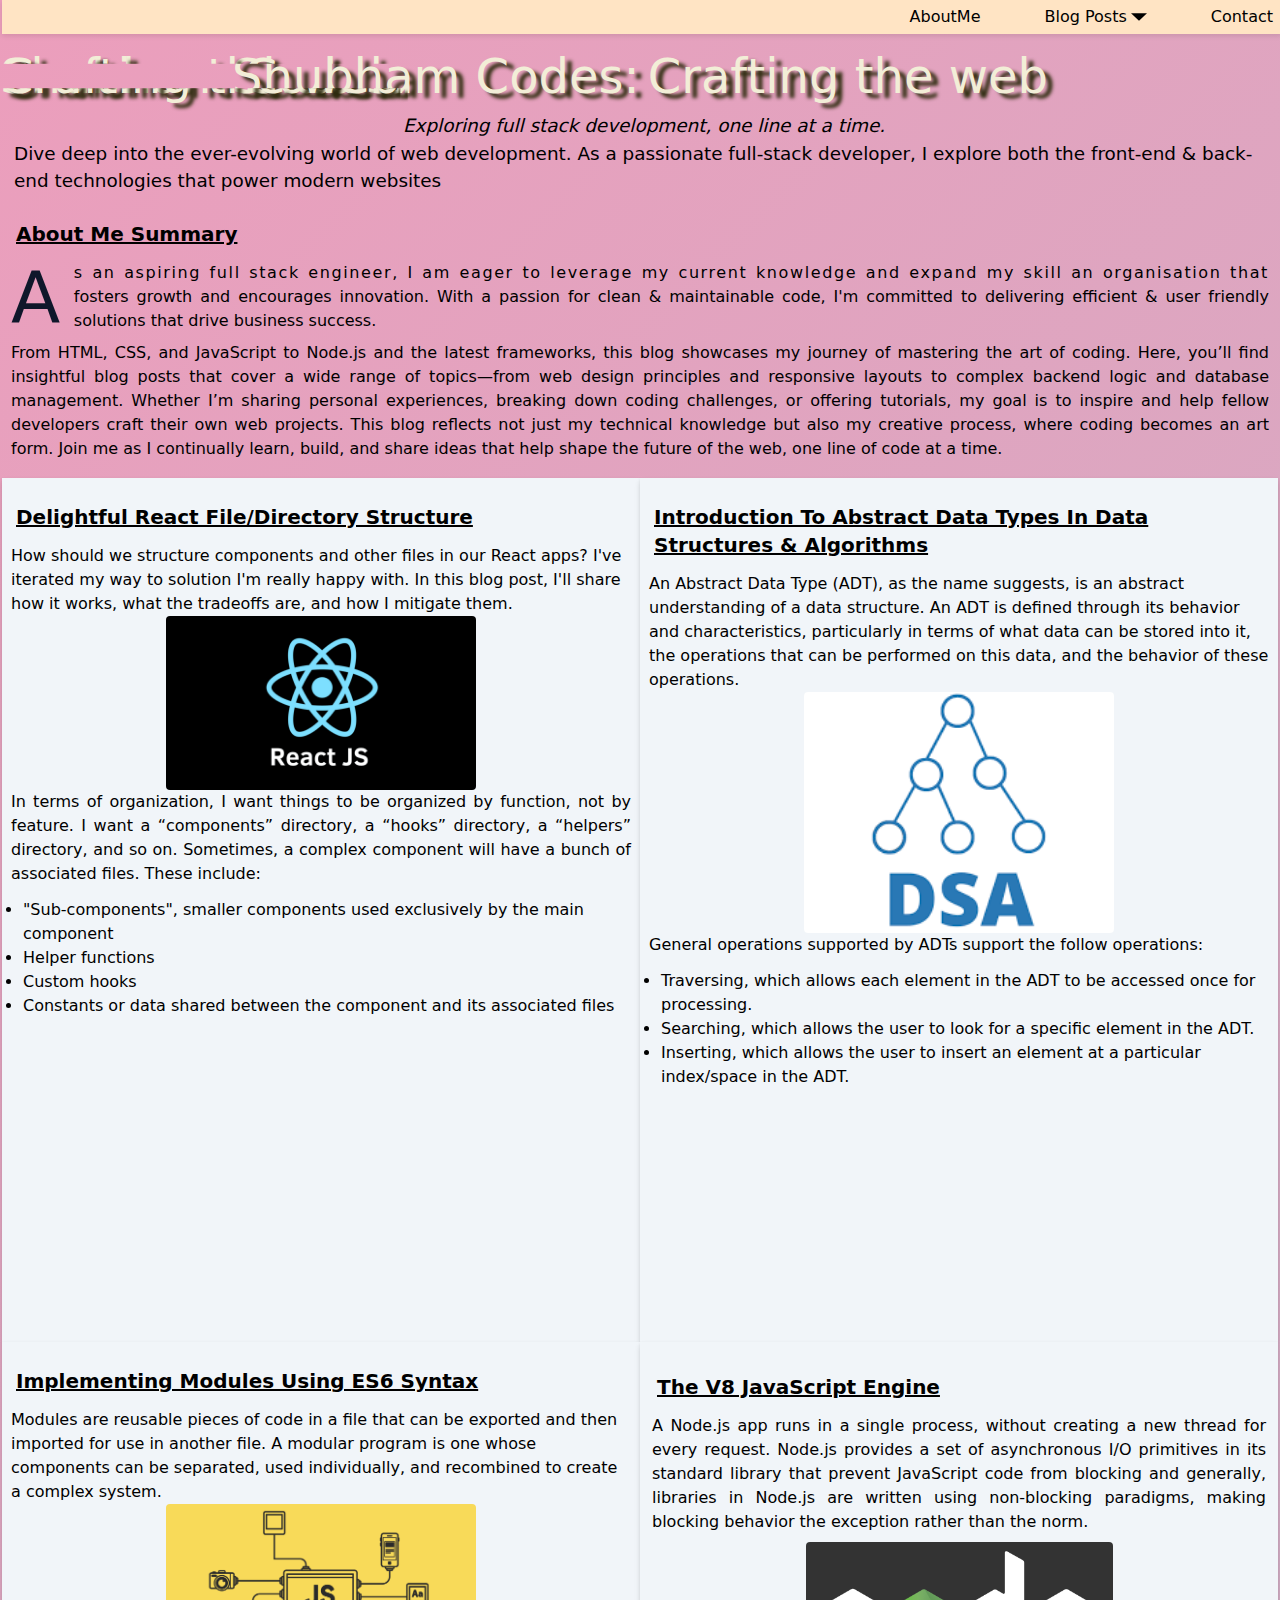
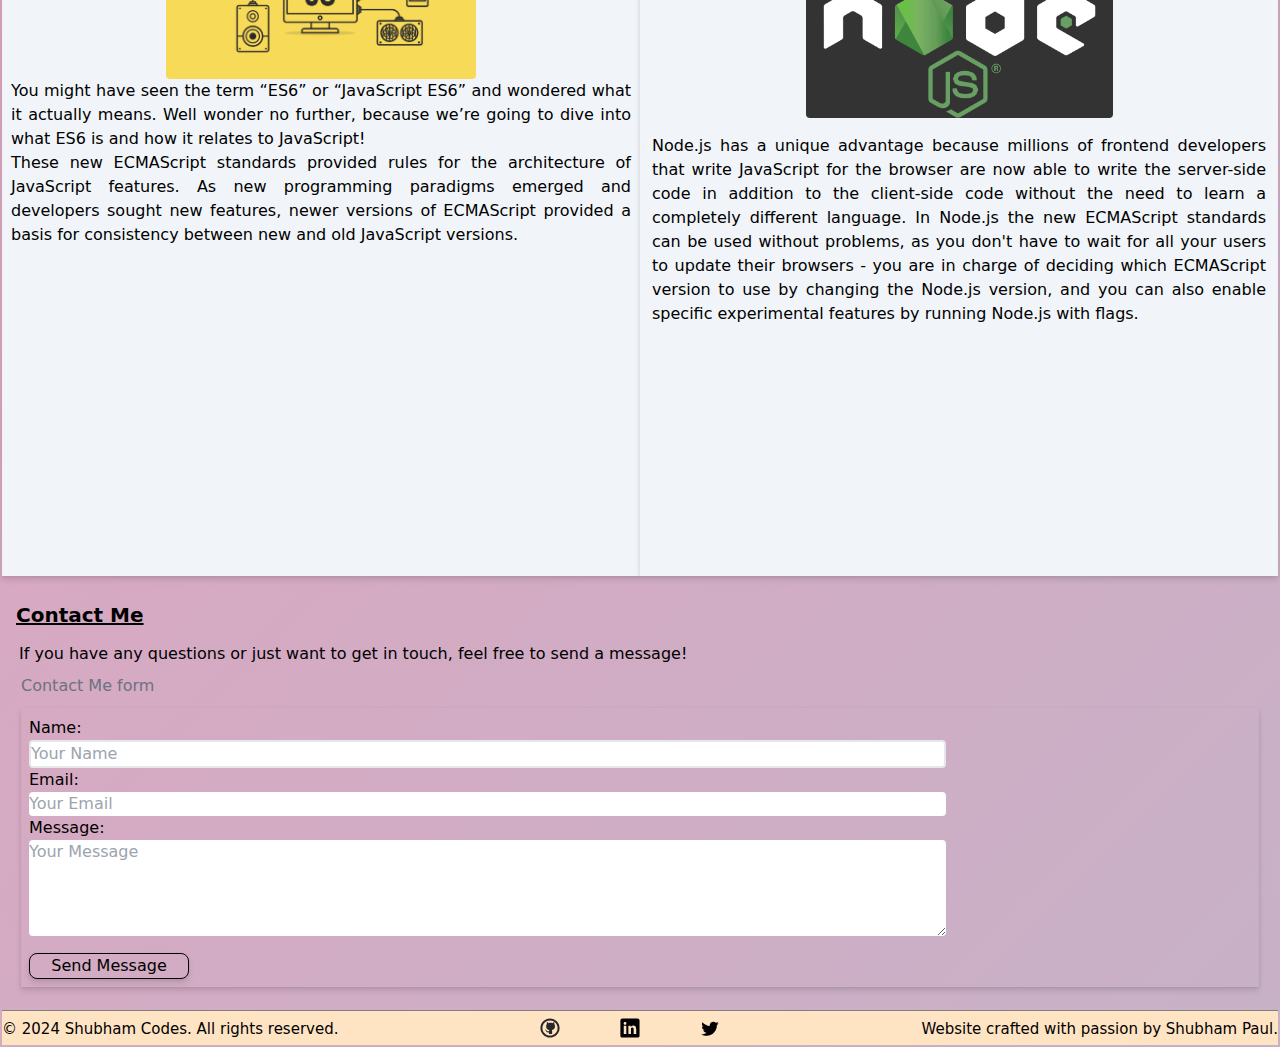
<file: lecture.html>
<!DOCTYPE html>

<html lang="en">
  <head>
    <meta charset="UTF-8" />
    <meta name="viewport" content="width=device-width, initial-scale=1.0" />
    <link rel="stylesheet" href="indexResp.css" />
    <link rel="stylesheet" href="soutput.css" />
    <link rel="shortcut icon" href="./img/334602_blog_blogger_blogging_diary_log_icon.png" type="image/png"/>
    <title>Personal Blog</title>
  </head>
  <body>
        <!-- Header Section: Contains the main title and a brief description -->
    <header>
        <div class="headerData">
                        <!-- Main title of the blog -->
            <div class="title md:flex-row md:justify-center md:gap-2">
              <h1 class="animatedTitle" title="Shubham Codes:">Shubham Codes: </h1>
              <h1 class="animatedTitle2" title="Crafting the web">Crafting the web</h1>
            </div>
                        <!-- Short description or tagline -->
            <span class="pl-2 text-justify"><em>Exploring full stack development, one line at a time.</em></span>
            <!-- Additional description about your blog -->
            <span class="pl-3">Dive deep into the ever-evolving world of web development. As a
            passionate full-stack developer, I explore both the front-end & back-end
            technologies that power modern websites</span>
        </div>
    </header>
    <main>
        <!-- Navigation Bar: Provides links to different sections of the page -->

        <nav class="w-full">
          <ul class="ulClass">
            <!-- Each list item links to an ID (section) in the page -->

            <li><a href="#aboutMe" class="hover:text-amber-700">AboutMe</a></li>
            <li class="relative group">
              <a href="#" class="hover:text-amber-700 group flex items-center gap-1">Blog Posts
                <?xml version="1.0" ?><!DOCTYPE svg  PUBLIC '-//W3C//DTD SVG 1.1//EN'  'http://www.w3.org/Graphics/SVG/1.1/DTD/svg11.dtd'><svg class="transform group-hover:rotate-180 fill-current group-hover:text-amber-700 transition-transform" enable-background="new 0 0 48 48" height="16px" id="Layer_3" version="1.1" viewBox="0 0 48 48" width="16px" xml:space="preserve" xmlns="http://www.w3.org/2000/svg" xmlns:xlink="http://www.w3.org/1999/xlink"><polygon points="0,12.438 48,12.438 24,35.562 "/></svg>
              </a>
              <ul class="absolute hidden group-hover:block text-slate-800 p-2 space-y-2 rounded shadow-lg">
                <li><a href="#blog1" class="block px-4 py-2 hover:bg-gray-200 hover:text-amber-700">React</a></li>
                <li><a href="#blog2" class="block px-4 py-2 hover:bg-gray-200 hover:text-amber-700">DSA</a></li>
                <li><a href="#blog3" class="block px-4 py-2 hover:bg-gray-200 hover:text-amber-700">JavaScript</a></li>
                <li><a href="#blog4" class="block px-4 py-2 hover:bg-gray-200 hover:text-amber-700">NodeJs</a></li>
              </ul>
            </li>
            <li><a href="#contact" class="hover:text-amber-700">Contact</a></li>
          </ul>
        </nav>

        <!-- About Me Section: Brief summary about yourself and your goals -->
         <section id="aboutMe">
          <h2 class="textDecoration ">About me summary</h2>
          <p class="textDecoration2 first-line:tracking-widest
          first-letter:text-7xl first-letter:font-medium first-letter:text-slate-900
          first-letter:mr-3 first-letter:float-left"> As an aspiring full stack engineer, I am eager to leverage my current knowledge and expand my skill an organisation that fosters growth and encourages innovation. With a passion for clean & maintainable code, I'm committed to delivering efficient & user friendly solutions that drive business success.</p>
          <p class="textDecoration2">From HTML, CSS, and JavaScript to Node.js and the latest frameworks,
            this blog showcases my journey of mastering the art of coding. Here,
            you’ll find insightful blog posts that cover a wide range of topics—from
            web design principles and responsive layouts to complex backend logic
            and database management. Whether I’m sharing personal experiences,
            breaking down coding challenges, or offering tutorials, my goal is to
            inspire and help fellow developers craft their own web projects. This
            blog reflects not just my technical knowledge but also my creative
            process, where coding becomes an art form. Join me as I continually
            learn, build, and share ideas that help shape the future of the web, one
            line of code at a time.</p>
          </section>
          
          <div class="gridContainer ">
            <section id="blog1" class="boxShadow custom-hover-translate bg-slate-100">
              <!-- Blog Post 1: React File/Directory Structure -->
              <h2 class="textDecoration">Delightful React File/Directory Structure</h2>
              <span class="textDecoration2">How should we structure components and other files in our React apps? I've iterated my way to solution I'm really happy with. In this blog post, I'll share how it works, what the tradeoffs are, and how I mitigate them.</span>
              <!-- Image and embedded YouTube video related to React -->
              <div class="sm:flex sm:justify-center ">
                <img class="w-full sm:w-1/2 rounded aspect-auto" src="./img/1625909824541.png" alt="react" />
              </div>
              <p class=" mb-0 text-base text-justify"> In terms of organization, I want things to be organized by function, not
                by feature. I want a “components” directory, a “hooks” directory, a
                “helpers” directory, and so on. Sometimes, a complex component will have
                a bunch of associated files. These include:
                <ul class="p-3">
                  <li class="list-disc">"Sub-components", smaller components used exclusively by the main component</li>
                  <li class="list-disc">Helper functions</li>
                  <li class="list-disc">Custom hooks</li>
                  <li class="list-disc">Constants or data shared between the component and its associated files</li>
                </ul>
              </p>
              <div class="sm:flex sm:justify-center"> 
                <iframe class="w-full sm:w-2/3 rounded aspect-video" src="https://www.youtube.com/embed/ANrYhHN8Dl4?si=bQy2yUdGvqSw9Nqn" frameborder="0" allowfullscreen></iframe>
              </div>
            </section>
            <!-- Another blog post from the nav bar Data Structures & Algorithms -->
            <section id="blog2" class="boxShadow custom-hover-translate2 bg-slate-100">
              <h2 class="textDecoration">Introduction to Abstract Data Types in Data Structures & Algorithms</h2>
              <span class="textDecoration2">An Abstract Data Type (ADT), as the name suggests, is an abstract understanding of a data structure. An ADT is defined through its behavior and characteristics, particularly in terms of what data can be stored into it, the operations that can be performed on this data, and the behavior of these operations.
              </span>
              <div class="sm:flex sm:justify-center">
              <img class="w-full sm:w-1/2 aspect-auto rounded" src="./img/images.png" alt="js" />
            </div>
            <p class=" mb-0 text-base text-justify">
              General operations supported by ADTs support the follow operations:
              <ul class="p-3" >
                <li class="list-disc">Traversing, which allows each element in the ADT to be accessed once for processing.</li>
                <li class="list-disc">Searching, which allows the user to look for a specific element in the ADT.</li>
                <li class="list-disc">Inserting, which allows the user to insert an element at a particular index/space in the ADT.</li>
              </ul>
            </p>
            <div class="sm:flex sm:justify-center">
              <iframe class="w-full sm:w-2/3 aspect-video rounded" src="https://www.youtube.com/embed/wy0TPi9M7VM?si=OGGJeJYQgjWcHLiH" frameborder="0" allowfullscreen></iframe>
            </div>
            
            </section>
            <!-- Blog Post about Javascript ES6 Modules -->
            <section id="blog3" class="boxShadow custom-hover-translate bg-slate-100">
              <h2 class="textDecoration">Implementing Modules using ES6 Syntax</h2>
              <span class="textDecoration2">Modules are reusable pieces of code in a file that can be exported and then imported for use in another file. A modular program is one whose components can be separated, used individually, and recombined to create a complex system.</span>
              <div class=" sm:flex sm:justify-center">
              <img class="w-full sm:w-1/2 rounded" src="./img/1624595838012.png" alt="Js" />
            </div>
            <p class="textDecoration2">
              You might have seen the term “ES6” or “JavaScript ES6” and wondered what it actually means. Well wonder no further, because we’re going to dive into what ES6 is and how it relates to JavaScript!
              <br>These new ECMAScript standards provided rules for the architecture of JavaScript features. As new programming paradigms emerged and developers sought new features, newer versions of ECMAScript provided a basis for consistency between new and old JavaScript versions.
            </p>
            <div class="sm:flex sm:justify-center">
              <iframe class="w-full sm:w-2/3 aspect-video rounded" src="https://www.youtube.com/embed/nZ1DMMsyVyI?si=NzTc7zr2_DwCx-4V" frameborder="0" allowfullscreen></iframe>
            </div>
            </section>
            <section id="blog4" class="boxShadow custom-hover-translate bg-slate-100 p-3 flex flex-col">
              <!-- Blog Title -->
              <h2 class="textDecoration text-2xl font-semibold mb-4">The V8 JavaScript Engine</h2>
              
              <!-- Blog Description -->
              <span class="textDecoration2 text-base mb-4">
                A Node.js app runs in a single process, without creating a new thread for every request. Node.js provides a set of asynchronous I/O primitives in its standard library that prevent JavaScript code from blocking and generally, libraries in Node.js are written using non-blocking paradigms, making blocking behavior the exception rather than the norm.
              </span>
              
              <!-- Image -->
              <div class="sm:flex sm:justify-center mb-4">
                <img class="w-full sm:w-1/2 rounded" src="./img/nodejs_frameworks_cover.png" alt="react" />
              </div>
          
              <!-- Blog Paragraph with a list -->
              <p class="textDecoration2 text-base mb-4">
                Node.js has a unique advantage because millions of frontend developers that write JavaScript for the browser are now able to write the server-side code in addition to the client-side code without the need to learn a completely different language. In Node.js the new ECMAScript standards can be used without problems, as you don't have to wait for all your users to update their browsers - you are in charge of deciding which ECMAScript version to use by changing the Node.js version, and you can also enable specific experimental features by running Node.js with flags.
              </p>
          
              <!-- Embedded YouTube video (iframe) -->
              <div class="sm:flex sm:justify-center">
                <iframe class="w-full sm:w-2/3 aspect-video rounded" src="https://www.youtube.com/embed/32M1al-Y6Ag?si=vTcRBKWZHD_8lz8b" title="YouTube video player" frameborder="0" allowfullscreen></iframe>
              </div>
            </section>
          
          </div>

          <!-- Contact Form Section: Allows visitors to reach out via a form -->
          <section aria-labelledby="contact-heading">
            <h2 id="contact-heading" class="textDecoration">Contact Me</h2>
            <p class="textDecoration2 pl-2">If you have any questions or just want to get in touch, feel free to send a message!</p>
          
            <form action="/submit" method="POST">
              <fieldset id="contact">
                <legend class="text-gray-500 font-medium">Contact Me form</legend>
          
                <div class="inputFields boxShadow w-full p-2">
                    <label for="name" class=" block">Name:</label>
                    <input class="w-full md:w-3/4 rounded border-2" type="text" id="name" name="name" placeholder="Your Name" required />
                    <br>
                    <label class="block" for="email">Email:</label>
                    <input class="w-full md:w-3/4 rounded " type="email" id="email" name="email" placeholder="Your Email" required />
                    <br>
                    <label class="block" for="message">Message:</label>
                    <textarea class="w-full md:w-3/4 rounded" id="message" name="message" rows="4" placeholder="Your Message"></textarea>
                    <br>
                    <button class="min-w-36 sm:w-1/4 sm:max-w-40 rounded-lg btnn boxShadow hover:bg-sky-700 hover:text-indigo-50 hover:translate-x-0.5 hover:-translate-y-1 transition-transform duration-300" type="submit">Send Message</button>
                </div>
              </fieldset>
            </form>
          </section>
    </main>
    <!-- Footer Section: Contains copyright information -->
    <footer class="bg-slate-300">
        <div class="footer-content">
          <p class="w-1/3 sm:max-w-fit">&copy; 2024 Shubham Codes. All rights reserved.</p>
          <ul class="flexMed w-1/4 min-w-1 max-w-60 flex justify-around items-center">
            <li >
              <a href="https://github.com/shubhampaul" target="_blank">
                <img class="h-5 w-5" src="./img/github_hub icon_icon.svg" alt="GitHub">
              </a></li>
            <li >
              <a href="https://linkedin.com/in/shubhampaul" target="_blank">
                <img class="h-5 w-5" src="./img/linked in_icon.svg" alt="LinkedIn"></a></li>
            <li >
              <a href="https://twitter.com/shubhampaul" target="_blank">
                <img class="h-5 w-5" src="./img/twitter_bird_icon.svg" alt="Twitter"></a></li>
          </ul>
          <p class="w-1/3 sm:max-w-fit">Website crafted with passion by Shubham Paul.</p>
        </div>
      </footer>
  </body>
</html>
</file>
<file: soutput.css>
*, ::before, ::after {
  --tw-border-spacing-x: 0;
  --tw-border-spacing-y: 0;
  --tw-translate-x: 0;
  --tw-translate-y: 0;
  --tw-rotate: 0;
  --tw-skew-x: 0;
  --tw-skew-y: 0;
  --tw-scale-x: 1;
  --tw-scale-y: 1;
  --tw-pan-x:  ;
  --tw-pan-y:  ;
  --tw-pinch-zoom:  ;
  --tw-scroll-snap-strictness: proximity;
  --tw-gradient-from-position:  ;
  --tw-gradient-via-position:  ;
  --tw-gradient-to-position:  ;
  --tw-ordinal:  ;
  --tw-slashed-zero:  ;
  --tw-numeric-figure:  ;
  --tw-numeric-spacing:  ;
  --tw-numeric-fraction:  ;
  --tw-ring-inset:  ;
  --tw-ring-offset-width: 0px;
  --tw-ring-offset-color: #fff;
  --tw-ring-color: rgb(59 130 246 / 0.5);
  --tw-ring-offset-shadow: 0 0 #0000;
  --tw-ring-shadow: 0 0 #0000;
  --tw-shadow: 0 0 #0000;
  --tw-shadow-colored: 0 0 #0000;
  --tw-blur:  ;
  --tw-brightness:  ;
  --tw-contrast:  ;
  --tw-grayscale:  ;
  --tw-hue-rotate:  ;
  --tw-invert:  ;
  --tw-saturate:  ;
  --tw-sepia:  ;
  --tw-drop-shadow:  ;
  --tw-backdrop-blur:  ;
  --tw-backdrop-brightness:  ;
  --tw-backdrop-contrast:  ;
  --tw-backdrop-grayscale:  ;
  --tw-backdrop-hue-rotate:  ;
  --tw-backdrop-invert:  ;
  --tw-backdrop-opacity:  ;
  --tw-backdrop-saturate:  ;
  --tw-backdrop-sepia:  ;
  --tw-contain-size:  ;
  --tw-contain-layout:  ;
  --tw-contain-paint:  ;
  --tw-contain-style:  ;
}

::backdrop {
  --tw-border-spacing-x: 0;
  --tw-border-spacing-y: 0;
  --tw-translate-x: 0;
  --tw-translate-y: 0;
  --tw-rotate: 0;
  --tw-skew-x: 0;
  --tw-skew-y: 0;
  --tw-scale-x: 1;
  --tw-scale-y: 1;
  --tw-pan-x:  ;
  --tw-pan-y:  ;
  --tw-pinch-zoom:  ;
  --tw-scroll-snap-strictness: proximity;
  --tw-gradient-from-position:  ;
  --tw-gradient-via-position:  ;
  --tw-gradient-to-position:  ;
  --tw-ordinal:  ;
  --tw-slashed-zero:  ;
  --tw-numeric-figure:  ;
  --tw-numeric-spacing:  ;
  --tw-numeric-fraction:  ;
  --tw-ring-inset:  ;
  --tw-ring-offset-width: 0px;
  --tw-ring-offset-color: #fff;
  --tw-ring-color: rgb(59 130 246 / 0.5);
  --tw-ring-offset-shadow: 0 0 #0000;
  --tw-ring-shadow: 0 0 #0000;
  --tw-shadow: 0 0 #0000;
  --tw-shadow-colored: 0 0 #0000;
  --tw-blur:  ;
  --tw-brightness:  ;
  --tw-contrast:  ;
  --tw-grayscale:  ;
  --tw-hue-rotate:  ;
  --tw-invert:  ;
  --tw-saturate:  ;
  --tw-sepia:  ;
  --tw-drop-shadow:  ;
  --tw-backdrop-blur:  ;
  --tw-backdrop-brightness:  ;
  --tw-backdrop-contrast:  ;
  --tw-backdrop-grayscale:  ;
  --tw-backdrop-hue-rotate:  ;
  --tw-backdrop-invert:  ;
  --tw-backdrop-opacity:  ;
  --tw-backdrop-saturate:  ;
  --tw-backdrop-sepia:  ;
  --tw-contain-size:  ;
  --tw-contain-layout:  ;
  --tw-contain-paint:  ;
  --tw-contain-style:  ;
}

/*
! tailwindcss v3.4.14 | MIT License | https://tailwindcss.com
*/

/*
1. Prevent padding and border from affecting element width. (https://github.com/mozdevs/cssremedy/issues/4)
2. Allow adding a border to an element by just adding a border-width. (https://github.com/tailwindcss/tailwindcss/pull/116)
*/

*,
::before,
::after {
  box-sizing: border-box;
  /* 1 */
  border-width: 0;
  /* 2 */
  border-style: solid;
  /* 2 */
  border-color: #e5e7eb;
  /* 2 */
}

::before,
::after {
  --tw-content: '';
}

/*
1. Use a consistent sensible line-height in all browsers.
2. Prevent adjustments of font size after orientation changes in iOS.
3. Use a more readable tab size.
4. Use the user's configured `sans` font-family by default.
5. Use the user's configured `sans` font-feature-settings by default.
6. Use the user's configured `sans` font-variation-settings by default.
7. Disable tap highlights on iOS
*/

html,
:host {
  line-height: 1.5;
  /* 1 */
  -webkit-text-size-adjust: 100%;
  /* 2 */
  -moz-tab-size: 4;
  /* 3 */
  -o-tab-size: 4;
     tab-size: 4;
  /* 3 */
  font-family: ui-sans-serif, system-ui, sans-serif, "Apple Color Emoji", "Segoe UI Emoji", "Segoe UI Symbol", "Noto Color Emoji";
  /* 4 */
  font-feature-settings: normal;
  /* 5 */
  font-variation-settings: normal;
  /* 6 */
  -webkit-tap-highlight-color: transparent;
  /* 7 */
}

/*
1. Remove the margin in all browsers.
2. Inherit line-height from `html` so users can set them as a class directly on the `html` element.
*/

body {
  margin: 0;
  /* 1 */
  line-height: inherit;
  /* 2 */
}

/*
1. Add the correct height in Firefox.
2. Correct the inheritance of border color in Firefox. (https://bugzilla.mozilla.org/show_bug.cgi?id=190655)
3. Ensure horizontal rules are visible by default.
*/

hr {
  height: 0;
  /* 1 */
  color: inherit;
  /* 2 */
  border-top-width: 1px;
  /* 3 */
}

/*
Add the correct text decoration in Chrome, Edge, and Safari.
*/

abbr:where([title]) {
  -webkit-text-decoration: underline dotted;
          text-decoration: underline dotted;
}

/*
Remove the default font size and weight for headings.
*/

h1,
h2,
h3,
h4,
h5,
h6 {
  font-size: inherit;
  font-weight: inherit;
}

/*
Reset links to optimize for opt-in styling instead of opt-out.
*/

a {
  color: inherit;
  text-decoration: inherit;
}

/*
Add the correct font weight in Edge and Safari.
*/

b,
strong {
  font-weight: bolder;
}

/*
1. Use the user's configured `mono` font-family by default.
2. Use the user's configured `mono` font-feature-settings by default.
3. Use the user's configured `mono` font-variation-settings by default.
4. Correct the odd `em` font sizing in all browsers.
*/

code,
kbd,
samp,
pre {
  font-family: ui-monospace, SFMono-Regular, Menlo, Monaco, Consolas, "Liberation Mono", "Courier New", monospace;
  /* 1 */
  font-feature-settings: normal;
  /* 2 */
  font-variation-settings: normal;
  /* 3 */
  font-size: 1em;
  /* 4 */
}

/*
Add the correct font size in all browsers.
*/

small {
  font-size: 80%;
}

/*
Prevent `sub` and `sup` elements from affecting the line height in all browsers.
*/

sub,
sup {
  font-size: 75%;
  line-height: 0;
  position: relative;
  vertical-align: baseline;
}

sub {
  bottom: -0.25em;
}

sup {
  top: -0.5em;
}

/*
1. Remove text indentation from table contents in Chrome and Safari. (https://bugs.chromium.org/p/chromium/issues/detail?id=999088, https://bugs.webkit.org/show_bug.cgi?id=201297)
2. Correct table border color inheritance in all Chrome and Safari. (https://bugs.chromium.org/p/chromium/issues/detail?id=935729, https://bugs.webkit.org/show_bug.cgi?id=195016)
3. Remove gaps between table borders by default.
*/

table {
  text-indent: 0;
  /* 1 */
  border-color: inherit;
  /* 2 */
  border-collapse: collapse;
  /* 3 */
}

/*
1. Change the font styles in all browsers.
2. Remove the margin in Firefox and Safari.
3. Remove default padding in all browsers.
*/

button,
input,
optgroup,
select,
textarea {
  font-family: inherit;
  /* 1 */
  font-feature-settings: inherit;
  /* 1 */
  font-variation-settings: inherit;
  /* 1 */
  font-size: 100%;
  /* 1 */
  font-weight: inherit;
  /* 1 */
  line-height: inherit;
  /* 1 */
  letter-spacing: inherit;
  /* 1 */
  color: inherit;
  /* 1 */
  margin: 0;
  /* 2 */
  padding: 0;
  /* 3 */
}

/*
Remove the inheritance of text transform in Edge and Firefox.
*/

button,
select {
  text-transform: none;
}

/*
1. Correct the inability to style clickable types in iOS and Safari.
2. Remove default button styles.
*/

button,
input:where([type='button']),
input:where([type='reset']),
input:where([type='submit']) {
  -webkit-appearance: button;
  /* 1 */
  background-color: transparent;
  /* 2 */
  background-image: none;
  /* 2 */
}

/*
Use the modern Firefox focus style for all focusable elements.
*/

:-moz-focusring {
  outline: auto;
}

/*
Remove the additional `:invalid` styles in Firefox. (https://github.com/mozilla/gecko-dev/blob/2f9eacd9d3d995c937b4251a5557d95d494c9be1/layout/style/res/forms.css#L728-L737)
*/

:-moz-ui-invalid {
  box-shadow: none;
}

/*
Add the correct vertical alignment in Chrome and Firefox.
*/

progress {
  vertical-align: baseline;
}

/*
Correct the cursor style of increment and decrement buttons in Safari.
*/

::-webkit-inner-spin-button,
::-webkit-outer-spin-button {
  height: auto;
}

/*
1. Correct the odd appearance in Chrome and Safari.
2. Correct the outline style in Safari.
*/

[type='search'] {
  -webkit-appearance: textfield;
  /* 1 */
  outline-offset: -2px;
  /* 2 */
}

/*
Remove the inner padding in Chrome and Safari on macOS.
*/

::-webkit-search-decoration {
  -webkit-appearance: none;
}

/*
1. Correct the inability to style clickable types in iOS and Safari.
2. Change font properties to `inherit` in Safari.
*/

::-webkit-file-upload-button {
  -webkit-appearance: button;
  /* 1 */
  font: inherit;
  /* 2 */
}

/*
Add the correct display in Chrome and Safari.
*/

summary {
  display: list-item;
}

/*
Removes the default spacing and border for appropriate elements.
*/

blockquote,
dl,
dd,
h1,
h2,
h3,
h4,
h5,
h6,
hr,
figure,
p,
pre {
  margin: 0;
}

fieldset {
  margin: 0;
  padding: 0;
}

legend {
  padding: 0;
}

ol,
ul,
menu {
  list-style: none;
  margin: 0;
  padding: 0;
}

/*
Reset default styling for dialogs.
*/

dialog {
  padding: 0;
}

/*
Prevent resizing textareas horizontally by default.
*/

textarea {
  resize: vertical;
}

/*
1. Reset the default placeholder opacity in Firefox. (https://github.com/tailwindlabs/tailwindcss/issues/3300)
2. Set the default placeholder color to the user's configured gray 400 color.
*/

input::-moz-placeholder, textarea::-moz-placeholder {
  opacity: 1;
  /* 1 */
  color: #9ca3af;
  /* 2 */
}

input::placeholder,
textarea::placeholder {
  opacity: 1;
  /* 1 */
  color: #9ca3af;
  /* 2 */
}

/*
Set the default cursor for buttons.
*/

button,
[role="button"] {
  cursor: pointer;
}

/*
Make sure disabled buttons don't get the pointer cursor.
*/

:disabled {
  cursor: default;
}

/*
1. Make replaced elements `display: block` by default. (https://github.com/mozdevs/cssremedy/issues/14)
2. Add `vertical-align: middle` to align replaced elements more sensibly by default. (https://github.com/jensimmons/cssremedy/issues/14#issuecomment-634934210)
   This can trigger a poorly considered lint error in some tools but is included by design.
*/

img,
svg,
video,
canvas,
audio,
iframe,
embed,
object {
  display: block;
  /* 1 */
  vertical-align: middle;
  /* 2 */
}

/*
Constrain images and videos to the parent width and preserve their intrinsic aspect ratio. (https://github.com/mozdevs/cssremedy/issues/14)
*/

img,
video {
  max-width: 100%;
  height: auto;
}

/* Make elements with the HTML hidden attribute stay hidden by default */

[hidden]:where(:not([hidden="until-found"])) {
  display: none;
}

.absolute {
  position: absolute;
}

.relative {
  position: relative;
}

.mb-0 {
  margin-bottom: 0px;
}

.mb-4 {
  margin-bottom: 1rem;
}

.block {
  display: block;
}

.flex {
  display: flex;
}

.hidden {
  display: none;
}

.aspect-auto {
  aspect-ratio: auto;
}

.aspect-video {
  aspect-ratio: 16 / 9;
}

.h-5 {
  height: 1.25rem;
}

.w-1\/3 {
  width: 33.333333%;
}

.w-1\/4 {
  width: 25%;
}

.w-5 {
  width: 1.25rem;
}

.w-full {
  width: 100%;
}

.min-w-1 {
  min-width: 0.25rem;
}

.min-w-36 {
  min-width: 9rem;
}

.max-w-60 {
  max-width: 15rem;
}

.transform {
  transform: translate(var(--tw-translate-x), var(--tw-translate-y)) rotate(var(--tw-rotate)) skewX(var(--tw-skew-x)) skewY(var(--tw-skew-y)) scaleX(var(--tw-scale-x)) scaleY(var(--tw-scale-y));
}

.list-disc {
  list-style-type: disc;
}

.flex-col {
  flex-direction: column;
}

.items-center {
  align-items: center;
}

.justify-around {
  justify-content: space-around;
}

.gap-1 {
  gap: 0.25rem;
}

.space-y-2 > :not([hidden]) ~ :not([hidden]) {
  --tw-space-y-reverse: 0;
  margin-top: calc(0.5rem * calc(1 - var(--tw-space-y-reverse)));
  margin-bottom: calc(0.5rem * var(--tw-space-y-reverse));
}

.rounded {
  border-radius: 0.25rem;
}

.rounded-lg {
  border-radius: 0.5rem;
}

.border-2 {
  border-width: 2px;
}

.bg-slate-100 {
  --tw-bg-opacity: 1;
  background-color: rgb(241 245 249 / var(--tw-bg-opacity));
}

.bg-slate-300 {
  --tw-bg-opacity: 1;
  background-color: rgb(203 213 225 / var(--tw-bg-opacity));
}

.fill-current {
  fill: currentColor;
}

.p-2 {
  padding: 0.5rem;
}

.p-3 {
  padding: 0.75rem;
}

.px-4 {
  padding-left: 1rem;
  padding-right: 1rem;
}

.py-2 {
  padding-top: 0.5rem;
  padding-bottom: 0.5rem;
}

.pl-2 {
  padding-left: 0.5rem;
}

.pl-3 {
  padding-left: 0.75rem;
}

.text-justify {
  text-align: justify;
}

.text-2xl {
  font-size: 1.5rem;
  line-height: 2rem;
}

.text-base {
  font-size: 1rem;
  line-height: 1.5rem;
}

.font-medium {
  font-weight: 500;
}

.font-semibold {
  font-weight: 600;
}

.text-gray-500 {
  --tw-text-opacity: 1;
  color: rgb(107 114 128 / var(--tw-text-opacity));
}

.text-slate-800 {
  --tw-text-opacity: 1;
  color: rgb(30 41 59 / var(--tw-text-opacity));
}

.shadow-lg {
  --tw-shadow: 0 10px 15px -3px rgb(0 0 0 / 0.1), 0 4px 6px -4px rgb(0 0 0 / 0.1);
  --tw-shadow-colored: 0 10px 15px -3px var(--tw-shadow-color), 0 4px 6px -4px var(--tw-shadow-color);
  box-shadow: var(--tw-ring-offset-shadow, 0 0 #0000), var(--tw-ring-shadow, 0 0 #0000), var(--tw-shadow);
}

.transition-transform {
  transition-property: transform;
  transition-timing-function: cubic-bezier(0.4, 0, 0.2, 1);
  transition-duration: 150ms;
}

.duration-300 {
  transition-duration: 300ms;
}

body {
  background: linear-gradient(135deg, #ec9ebc, #a2c5d2, #a3ccc2);
  background-size: 400% 400%;
  animation: gradient 9s ease-in infinite;
  margin: 2px
}

@keyframes gradient {
  0% {
    background-position: 0% 50%;
  }

  50% {
    background-position: 100% 50%;
  }

  100% {
    background-position: 0% 50%;
  }
}

header span:nth-child(2){
  display: block;
}

section h2{
  padding: 7px 5px 5px 5px;
  margin-top: 12px;
}

section:nth-of-type(2) span{
  margin-bottom: 10px;
}

fieldset {
  padding: 10px;
  display: flex;
  justify-content: space-between;
}

.socialMedia ul li{
  list-style: none;
}

.socialMedia ul li a{
  text-decoration: none;
}

fieldset button {
  margin-top: 10px;
}

nav ul li {
  list-style: none;
}

nav ul li a{
  text-decoration: none;
}

nav ul:nth-of-type(1){
  background: bisque;
  padding-top: 4px;
  padding-bottom: 4px;
}

nav {
  position: fixed;
  z-index: 999;
  top: 0;
  /* To make the navBar fixed at the top always while scrolling */
  background-color: bisque;
  /* Background color ensures the navbar is visible when scrolling */
  padding: 1px;
  box-shadow: 0 2px 5px rgba(0, 0, 0, 0.1);
}

main section {
  padding: 6px 9px 9px 9px;
}

nav a:active {
  color: crimson;
  /* Color change when clicked */
}

header div {
  display: flex;
  flex-direction: column;
  align-items: center;
  margin-top: 20px;
}

header h1{
  text-shadow: 7px 5px 3.75px rgb(45, 43, 14);
  font-size: 3em;
}

header div span {
  font-size: 1.15em;
}

.footer-content {
  margin-top: 4px;
  border-top: 1px solid grey;
  display: flex;
  background-color: bisque;
  flex-direction: row;
  justify-content: space-between;
}

.footer-content p {
  margin: 7px 0 4px 0;
  font-size: 15px;
}

.gridContainer {
  display: grid;
  grid-template-columns: repeat(1, minmax(0, 1fr));
}

@media (min-width: 768px) {
  .gridContainer {
    grid-template-columns: repeat(2, minmax(0, 1fr));
  }
}

.boxShadow {
  box-shadow: 0 4px 6px rgba(0, 0, 0, 0.1), 0 1px 3px rgba(0, 0, 0, 0.08);
}

/* Custom class for hover translation */

.custom-hover-translate {
  transform: translate(var(--tw-translate-x), var(--tw-translate-y)) rotate(var(--tw-rotate)) skewX(var(--tw-skew-x)) skewY(var(--tw-skew-y)) scaleX(var(--tw-scale-x)) scaleY(var(--tw-scale-y));
  transition-property: color, background-color, border-color, text-decoration-color, fill, stroke, opacity, box-shadow, transform, filter, -webkit-backdrop-filter;
  transition-property: color, background-color, border-color, text-decoration-color, fill, stroke, opacity, box-shadow, transform, filter, backdrop-filter;
  transition-property: color, background-color, border-color, text-decoration-color, fill, stroke, opacity, box-shadow, transform, filter, backdrop-filter, -webkit-backdrop-filter;
  transition-timing-function: cubic-bezier(0.4, 0, 0.2, 1);
  transition-duration: 300ms;
  transition-timing-function: linear;
}

.custom-hover-translate:hover {
  --tw-translate-x: 0.25rem;
  --tw-translate-y: -0.75rem;
  transform: translate(var(--tw-translate-x), var(--tw-translate-y)) rotate(var(--tw-rotate)) skewX(var(--tw-skew-x)) skewY(var(--tw-skew-y)) scaleX(var(--tw-scale-x)) scaleY(var(--tw-scale-y));
  --tw-bg-opacity: 1;
  background-color: rgb(228 228 231 / var(--tw-bg-opacity));
}

.custom-hover-translate2 {
  transform: translate(var(--tw-translate-x), var(--tw-translate-y)) rotate(var(--tw-rotate)) skewX(var(--tw-skew-x)) skewY(var(--tw-skew-y)) scaleX(var(--tw-scale-x)) scaleY(var(--tw-scale-y));
  transition-property: color, background-color, border-color, text-decoration-color, fill, stroke, opacity, box-shadow, transform, filter, -webkit-backdrop-filter;
  transition-property: color, background-color, border-color, text-decoration-color, fill, stroke, opacity, box-shadow, transform, filter, backdrop-filter;
  transition-property: color, background-color, border-color, text-decoration-color, fill, stroke, opacity, box-shadow, transform, filter, backdrop-filter, -webkit-backdrop-filter;
  transition-timing-function: cubic-bezier(0.4, 0, 0.2, 1);
  transition-duration: 300ms;
  transition-timing-function: linear;
}

.custom-hover-translate2:hover {
  --tw-translate-x: -0.25rem;
  --tw-translate-y: -0.75rem;
  transform: translate(var(--tw-translate-x), var(--tw-translate-y)) rotate(var(--tw-rotate)) skewX(var(--tw-skew-x)) skewY(var(--tw-skew-y)) scaleX(var(--tw-scale-x)) scaleY(var(--tw-scale-y));
  --tw-bg-opacity: 1;
  background-color: rgb(228 228 231 / var(--tw-bg-opacity));
}

.textDecoration {
  margin-bottom: 0.5rem;
  font-size: 1.25rem;
  line-height: 1.75rem;
  font-weight: 600;
  text-transform: capitalize;
  text-decoration-line: underline;
  text-decoration-style: solid;
}

.textDecoration2 {
  margin-bottom: 0.5rem;
  text-align: justify;
  font-size: 1rem;
  line-height: 1.5rem;
}

.animatedTitle, .animatedTitle2{
  animation: glitch 1s linear infinite;
  color: #F2EED7;
}

@keyframes glitch{
  2%,64%{
    transform: translate(2px,0) skew(0deg);
  }

  4%,60%{
    transform: translate(-2px,0) skew(0deg);
  }

  62%{
    transform: translate(0,0) skew(5deg);
  }
}

.animatedTitle:before,
  .animatedTitle:after{
  content: attr(title);
  position: absolute;
  left: 0;
}

.animatedTitle2:before,
  .animatedTitle2:after{
  content: attr(title);
  position: absolute;
  left: 0;
}

.animatedTitle:before, .animatedTitle2:before{
  animation: glitchTop 1s linear infinite;
  clip-path: polygon(0 0, 100% 0, 100% 33%, 0 33%);
  -webkit-clip-path: polygon(0 0, 100% 0, 100% 33%, 0 33%);
}

@keyframes glitchTop{
  2%,64%{
    transform: translate(2px,-2px);
  }

  4%,60%{
    transform: translate(-2px,2px);
  }

  62%{
    transform: translate(13px,-1px) skew(-13deg);
  }
}

.animatedTitle:after, .animatedTitle2::after{
  animation: glitchBotom 1.5s linear infinite;
  clip-path: polygon(0 67%, 100% 67%, 100% 100%, 0 100%);
  -webkit-clip-path: polygon(0 67%, 100% 67%, 100% 100%, 0 100%);
}

@media (max-width: 420px) and (min-width: 144px) {
  .animatedTitle, .animatedTitle2 {
    font-size: 2.15rem;
  }
}

@keyframes glitchBotom{
  2%,64%{
    transform: translate(-2px,0);
  }

  4%,60%{
    transform: translate(-2px,0);
  }

  62%{
    transform: translate(-22px,5px) skew(21deg);
  }
}

.btnn{
  border: solid 1px black;
}

.ulClass {
  display: flex;
  justify-content: space-evenly;
}

@media (min-width: 768px) {
  .ulClass {
    justify-content: flex-end;
    gap: 4rem;
    padding-right: 0.5rem;
  }
}

.liStyle {
  list-style-type: disc;
}

@media (max-width:280px) {
  .flexMed{
    flex-direction: column;
  }
}

.first-letter\:float-left::first-letter {
  float: left;
}

.first-letter\:mr-3::first-letter {
  margin-right: 0.75rem;
}

.first-letter\:text-7xl::first-letter {
  font-size: 4.5rem;
  line-height: 1;
}

.first-letter\:font-medium::first-letter {
  font-weight: 500;
}

.first-letter\:text-slate-900::first-letter {
  --tw-text-opacity: 1;
  color: rgb(15 23 42 / var(--tw-text-opacity));
}

.first-line\:tracking-widest::first-line {
  letter-spacing: 0.1em;
}

.hover\:-translate-y-1:hover {
  --tw-translate-y: -0.25rem;
  transform: translate(var(--tw-translate-x), var(--tw-translate-y)) rotate(var(--tw-rotate)) skewX(var(--tw-skew-x)) skewY(var(--tw-skew-y)) scaleX(var(--tw-scale-x)) scaleY(var(--tw-scale-y));
}

.hover\:translate-x-0\.5:hover {
  --tw-translate-x: 0.125rem;
  transform: translate(var(--tw-translate-x), var(--tw-translate-y)) rotate(var(--tw-rotate)) skewX(var(--tw-skew-x)) skewY(var(--tw-skew-y)) scaleX(var(--tw-scale-x)) scaleY(var(--tw-scale-y));
}

.hover\:bg-gray-200:hover {
  --tw-bg-opacity: 1;
  background-color: rgb(229 231 235 / var(--tw-bg-opacity));
}

.hover\:bg-sky-700:hover {
  --tw-bg-opacity: 1;
  background-color: rgb(3 105 161 / var(--tw-bg-opacity));
}

.hover\:text-amber-700:hover {
  --tw-text-opacity: 1;
  color: rgb(180 83 9 / var(--tw-text-opacity));
}

.hover\:text-indigo-50:hover {
  --tw-text-opacity: 1;
  color: rgb(238 242 255 / var(--tw-text-opacity));
}

.group:hover .group-hover\:block {
  display: block;
}

.group:hover .group-hover\:rotate-180 {
  --tw-rotate: 180deg;
  transform: translate(var(--tw-translate-x), var(--tw-translate-y)) rotate(var(--tw-rotate)) skewX(var(--tw-skew-x)) skewY(var(--tw-skew-y)) scaleX(var(--tw-scale-x)) scaleY(var(--tw-scale-y));
}

.group:hover .group-hover\:text-amber-700 {
  --tw-text-opacity: 1;
  color: rgb(180 83 9 / var(--tw-text-opacity));
}

@media (min-width: 640px) {
  .sm\:flex {
    display: flex;
  }

  .sm\:w-1\/2 {
    width: 50%;
  }

  .sm\:w-1\/4 {
    width: 25%;
  }

  .sm\:w-2\/3 {
    width: 66.666667%;
  }

  .sm\:max-w-40 {
    max-width: 10rem;
  }

  .sm\:max-w-fit {
    max-width: -moz-fit-content;
    max-width: fit-content;
  }

  .sm\:justify-center {
    justify-content: center;
  }
}

@media (min-width: 768px) {
  .md\:w-3\/4 {
    width: 75%;
  }

  .md\:flex-row {
    flex-direction: row;
  }

  .md\:justify-center {
    justify-content: center;
  }

  .md\:gap-2 {
    gap: 0.5rem;
  }
}
</file>
<file: indexResp.css>
@tailwind base;
@tailwind components;
@tailwind utilities;

body {
    background: linear-gradient(135deg, #ec9ebc, #a2c5d2, #a3ccc2);
    background-size: 400% 400%;
    animation: gradient 9s ease-in infinite;
    margin: 2px
}

@keyframes gradient {
    0% {
        background-position: 0% 50%;
    }
    50% {
        background-position: 100% 50%;
    }
    100% {
        background-position: 0% 50%;
    }
}

header span:nth-child(2){
    display: block;
}

section h2{
    padding: 7px 5px 5px 5px;
    margin-top: 12px;
}


section:nth-of-type(2) span{
    margin-bottom: 10px;
}

fieldset {
    padding: 10px;
    display: flex;
    justify-content: space-between;
}

.socialMedia ul li{
    list-style: none;
}
.socialMedia ul li a{
    text-decoration: none;
}

fieldset button {
    margin-top: 10px;
}

nav ul li {
    list-style: none;
}
nav ul li a{
    text-decoration: none;
}

nav ul:nth-of-type(1){
    background: bisque;
    padding-top: 4px;
    padding-bottom: 4px;
}

nav {
    position: fixed;
    z-index: 999;
    top: 0; /* To make the navBar fixed at the top always while scrolling */
    background-color: bisque; /* Background color ensures the navbar is visible when scrolling */
    padding: 1px;
    box-shadow: 0 2px 5px rgba(0, 0, 0, 0.1);
}

main section {
    padding: 6px 9px 9px 9px;
}

nav a:active {
    color: crimson; /* Color change when clicked */
  }
  
  header div {
    display: flex;
    flex-direction: column;
    align-items: center;
    margin-top: 20px;
  }

  header h1{
    text-shadow: 7px 5px 3.75px rgb(45, 43, 14);
    font-size: 3em;
  }

  header div span {
    font-size: 1.15em;}

    .footer-content {
        margin-top: 4px;
        border-top: 1px solid grey;
        display: flex;
        background-color: bisque;
        flex-direction: row;
        justify-content: space-between;
    }

    .footer-content p {
        margin: 7px 0 4px 0;
        font-size: 15px;
    }

.gridContainer {
    @apply grid grid-cols-1 md:grid-cols-2 
}

.boxShadow {
    box-shadow: 0 4px 6px rgba(0, 0, 0, 0.1), 0 1px 3px rgba(0, 0, 0, 0.08);
}

/* Custom class for hover translation */
 .custom-hover-translate {
    @apply transform transition duration-300 ease-linear;
  }
  
  .custom-hover-translate:hover {
    @apply translate-x-1 -translate-y-3 bg-zinc-200;
  } 

  .custom-hover-translate2{
    @apply transform transition duration-300 ease-linear;
  }

  .custom-hover-translate2:hover{
    @apply -translate-x-1 -translate-y-3 bg-zinc-200;
  }

  .textDecoration{
    @apply decoration-solid capitalize underline text-xl font-semibold mb-2
  }
  .textDecoration2{
    @apply text-base mb-2 text-justify
  }

  .animatedTitle, .animatedTitle2{
    animation: glitch 1s linear infinite;
    color: #F2EED7;
  }
  
  @keyframes glitch{
    2%,64%{
      transform: translate(2px,0) skew(0deg);
    }
    4%,60%{
      transform: translate(-2px,0) skew(0deg);
    }
    62%{
      transform: translate(0,0) skew(5deg); 
    }
  }
  
  .animatedTitle:before,
  .animatedTitle:after{
    content: attr(title);
    position: absolute;
    left: 0;
  }
  .animatedTitle2:before,
  .animatedTitle2:after{
    content: attr(title);
    position: absolute;
    left: 0;
  }
  
  .animatedTitle:before, .animatedTitle2:before{
    animation: glitchTop 1s linear infinite;
    clip-path: polygon(0 0, 100% 0, 100% 33%, 0 33%);
    -webkit-clip-path: polygon(0 0, 100% 0, 100% 33%, 0 33%);
  }
  
  @keyframes glitchTop{
    2%,64%{
      transform: translate(2px,-2px);
    }
    4%,60%{
      transform: translate(-2px,2px);
    }
    62%{
      transform: translate(13px,-1px) skew(-13deg); 
    }
  }
  
  .animatedTitle:after, .animatedTitle2::after{
    animation: glitchBotom 1.5s linear infinite;
    clip-path: polygon(0 67%, 100% 67%, 100% 100%, 0 100%);
    -webkit-clip-path: polygon(0 67%, 100% 67%, 100% 100%, 0 100%);
  }

  @media (max-width: 420px) and (min-width: 144px) {
    .animatedTitle, .animatedTitle2 {
      font-size: 2.15rem;
    }}
  
  @keyframes glitchBotom{
    2%,64%{
      transform: translate(-2px,0);
    }
    4%,60%{
      transform: translate(-2px,0);
    }
    62%{
      transform: translate(-22px,5px) skew(21deg); 
    }
  }

  .btnn{
    border: solid 1px black;
  }

  .ulClass{
    @apply flex justify-evenly md:justify-end md:gap-16 md:pr-2;
  }

  .liStyle{
    @apply list-disc;
  }

  @media (max-width:280px) {
    .flexMed{
        flex-direction: column;
    }
  }
</file>
